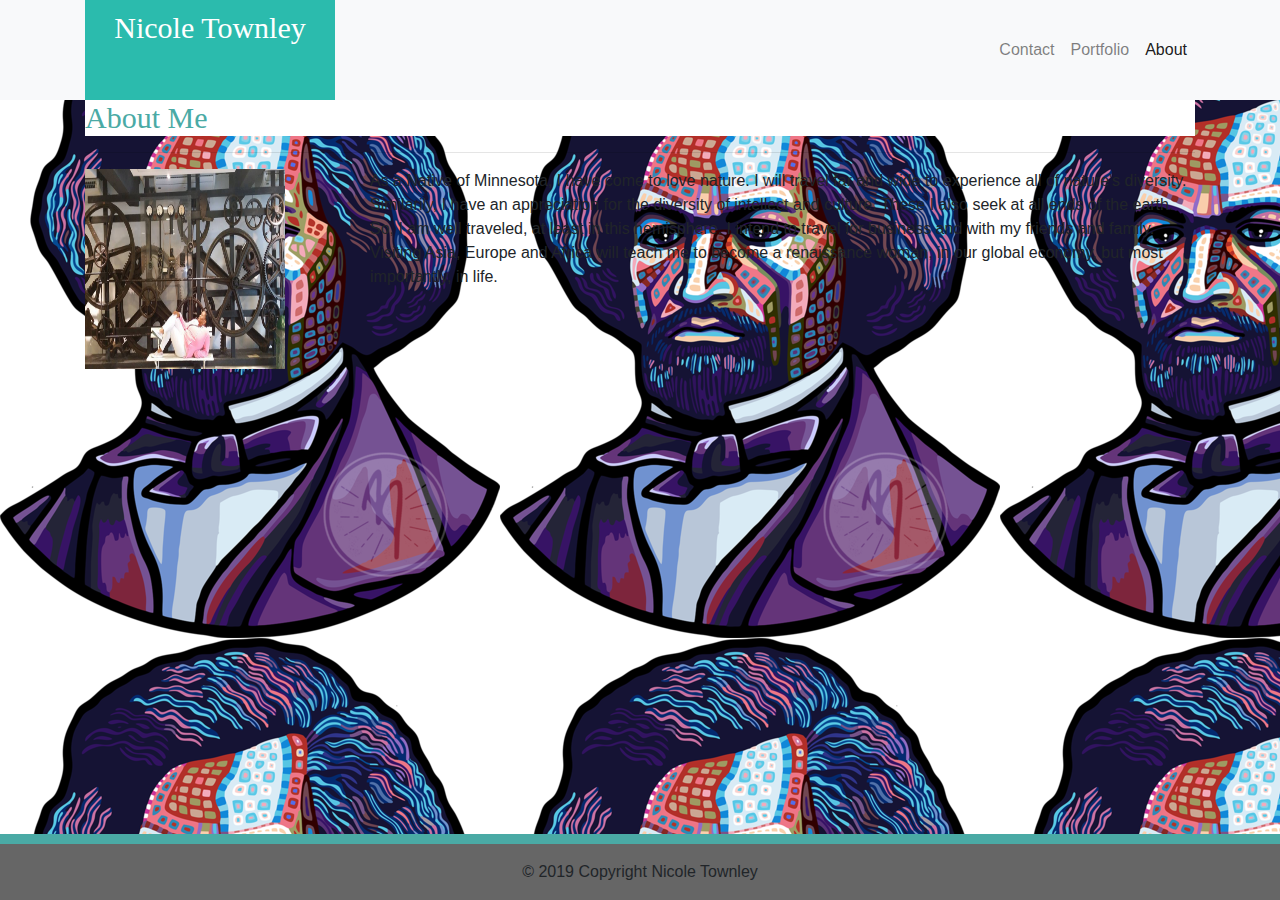
<file: index.html>
<!DOCTYPE html>
<html class="no-js h-100" lang="en-us">

<head>
  <meta charset="UTF-8">
  <meta name="viewport" content="width=device-width, initial-scale=1.0">
  <meta http-equiv="X-UA-Compatible" content="ie=edge">
  <link rel="stylesheet" href="https://stackpath.bootstrapcdn.com/bootstrap/4.3.1/css/bootstrap.min.css"
    integrity="sha384-ggOyR0iXCbMQv3Xipma34MD+dH/1fQ784/j6cY/iJTQUOhcWr7x9JvoRxT2MZw1T" crossorigin="anonymous">
  <link rel="stylesheet" type="text/css" href="assets/css/Style.css">




  <title>Document</title>
</head>

<body class="d-flex flex-column h-100">
  <nav class="navbar navbar-expand-lg navbar-light bg-light p-0">
    <div class="container">
      <!-- Brand and toggle get grouped for better mobile display -->
      <a class="navbar-brand" href="index.html" id="logo"
        style="height: 100px; width: 250px; background-color:#2BBBAD;">Nicole
        Townley</a>

      <button class="navbar-toggler" type="button" data-toggle="collapse" data-target="#navbarTogglerDemo01"
        aria-controls="navbarTogglerDemo01" aria-expanded="false" aria-label="Toggle navigation">
        <span class="navbar-toggler-icon"></span>
      </button>
      <!-- Collect the nav links, forms, and other co0i ntent for toggling -->
      <div class="collapse navbar-collapse" id="navbarTogglerDemo01">
        <ul class="navbar-nav ml-auto mt-2 mt-lg-0">
          <li class="nav-item">
            <a class="nav-link" href="contact.html">Contact</a>
          </li>
          <li class="nav-item">
            <a class="nav-link" href="portfolio.html">Portfolio</a>
          </li>
          <li class="nav-item active">
            <a class="nav-link" href="index.html">About</a>
          </li>
        </ul>
      </div>
      <!-- /.navbar-collapse -->
    </div>
    <!-- /.container -->
  </nav>
  <!-- End of navbar -->

  <!-- Start of container -->
  <main class="container">
    <section class="row">
      <div class="col">
        <article class="block">
          <h1 class="block-header">About Me</h1>
          <hr />

          <div class="row">
            <div class="col-sm-3">
              <img src="assets/images/SugarHill-Rio.jpg">
            </div>


            <div class="col-sm-9">
              <p id="bio-texts">As a Native of Minnesota, I have come to love nature. I will travel far and wide to experience all of nature's diversity. Similarily, I have an appreciation for the diversity of intellect and culture. These I also seek at all ends of the earth. So, I am well traveled, at least in this hemisphere.
                I intend to travel for business and with my friends and family. Visiting Asia, Europe and Africa will teach me to become a renaissance woman; in our global economy, but most importantly, in life.
              </p>
            </div>
          </div>

      </div>
    </section>
  </main>
  </div>
  <!-- Footer -->


  <!-- Footer -->

  <footer class="footer mt-auto text-center py-3" style="background-color:#666666">© 2019 Copyright Nicole Townley


  </footer>















</body>

</html>
</file>
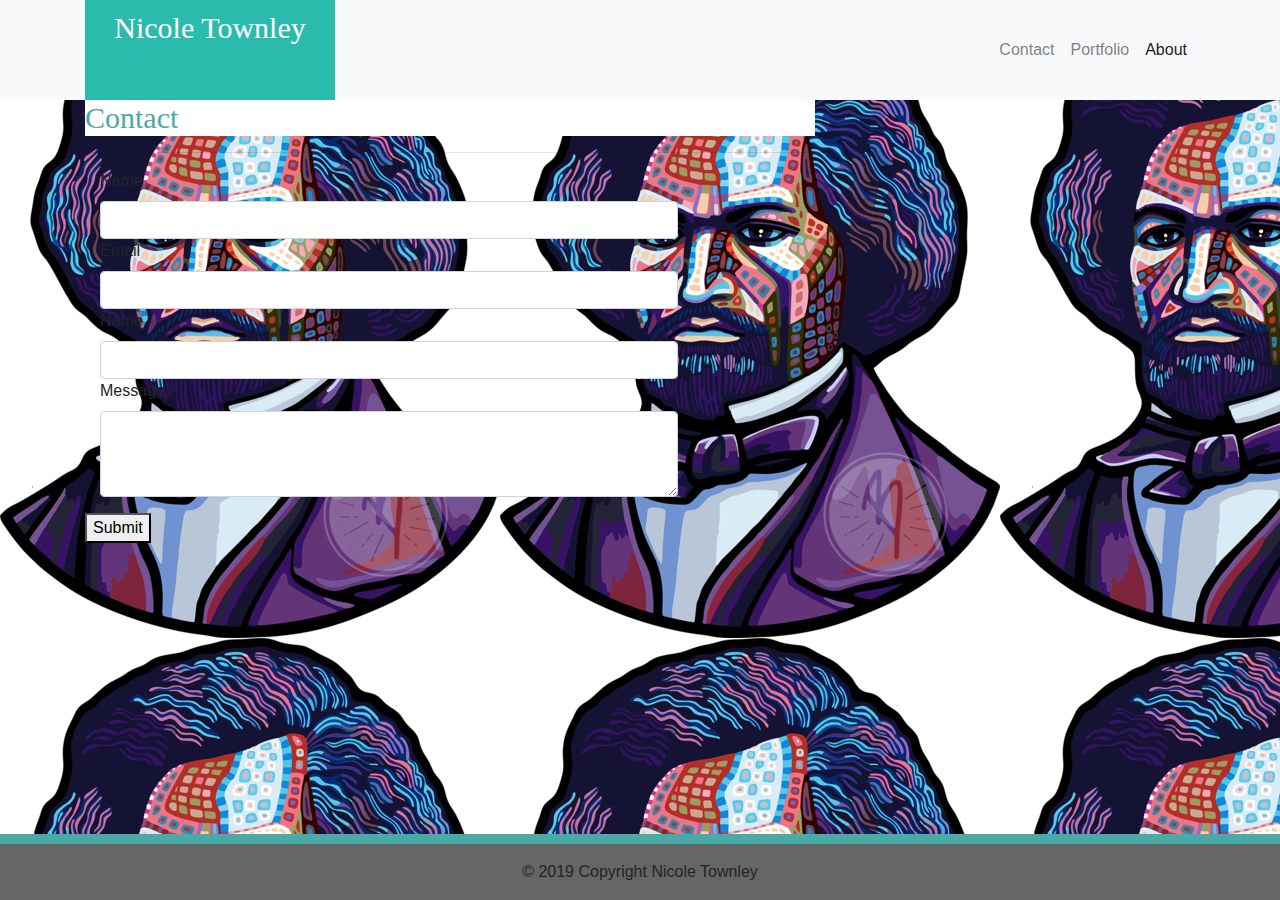
<file: contact.html>
<html class="no-js h-100" lang="en-us">

<head>
  <meta charset="UTF-8">
  <meta name="viewport" content="width=device-width, initial-scale=1.0">
  <meta http-equiv="X-UA-Compatible" content="ie=edge">
  <link rel="stylesheet" href="https://stackpath.bootstrapcdn.com/bootstrap/4.3.1/css/bootstrap.min.css"
    integrity="sha384-ggOyR0iXCbMQv3Xipma34MD+dH/1fQ784/j6cY/iJTQUOhcWr7x9JvoRxT2MZw1T" crossorigin="anonymous">
  <link rel="stylesheet" type="text/css" href="assets/css/Style.css">




  <title>Document</title>
</head>

<body class="d-flex flex-column h-100">
  <nav class="navbar navbar-expand-lg navbar-light bg-light p-0">
    <div class="container">
      <!-- Brand and toggle get grouped for better mobile display -->
      <a class="navbar-brand" href="index.html" id="logo"
        style="height: 100px; width: 250px; background-color:#2BBBAD;">Nicole
        Townley</a>

      <button class="navbar-toggler" type="button" data-toggle="collapse" data-target="#navbarTogglerDemo01"
        aria-controls="navbarTogglerDemo01" aria-expanded="false" aria-label="Toggle navigation">
        <span class="navbar-toggler-icon"></span>
      </button>
      <!-- Collect the nav links, forms, and other content for toggling -->
      <div class="collapse navbar-collapse" id="navbarTogglerDemo01">
        <ul class="navbar-nav ml-auto mt-2 mt-lg-0">
          <li class="nav-item">
            <!-- Collect the nav links, forms, and other content for toggling -->
            <div class="collapse navbar-collapse" id="navbarTogglerDemo01">
              <ul class="navbar-nav ml-auto mt-2 mt-lg-0">
                <li class="nav-item">
                  <a class="nav-link" href="contact.html">Contact</a>
                </li>
                <li class="nav-item">
                  <a class="nav-link" href="portfolio.html">Portfolio</a>
                </li>
                <li class="nav-item active">
                  <a class="nav-link" href="index.html">About</a>
                </li>
              </ul>
            </div>
            <!-- /.navbar-collapse -->
      </div>
      <!-- /.container -->
  </nav>
  <!-- End of navbar -->

  <!-- Start of container -->
  <main class="container">
    <section class="row">
      <div class="col-md-8">
        <article class="block">
          <h1 class="block-header">Contact</h1>
          <hr>

          <form>
            <div class="form-group">
              <label for="Name" class="col-sm-2 control-label">Name</label>
              <div class="col-sm-10">
                <input type="text" class="form-control input-md" id="imputName" placeholder="">
              </div>


              <div class="form-group">
                <label for="email" class="col-sm-2 control-label">Email</label>
                <div class="col-sm-10">
                  <input type="text" class="form-control input-md" id="imputName" placeholder="">
                </div>
                <div class="form-group">
                  <label for="Name" class="col-sm-2 control-label">Name</label>
                  <div class="col-sm-10">
                    <input type="text" class="form-control input-md" id="imputName" placeholder="">
                  </div>


                  <div class="form-group">
                    <label class="col-sm-2 control-label" for="msg">Message:</label>
                    <div class="col-sm-10"><textarea id="msg" class="form-control" rows="3"></textarea></div>

                  </div>
                  <button type="submit" class="submit-btn">Submit</button>
          </form>
      </div>
      </article>
      </div>
    </section>
  </main>


  <!-- Footer -->

















  <!-- Footer -->















  <footer class="footer mt-auto text-center py-3" style="background-color:#666666">© 2019 Copyright Nicole Townley


  </footer>





</body>

</html>
</file>
<file: assets/css/Style.css>
#logo {
  font-family: "Georgia", Times, Times New Roman, serif;
  text-align: center;
  color: #ffffff;
  font-size: 30px;
}
#Panel-heading {
  height: 10px;
  background: #4aaaa5;
}
.block-header {
  font-family: "Georgia", Times, Times New Roman, serif;
  font-size: 30px;
  color: #4aaaa5;
  background-color: white;
}

img { 
  height: 200px;
  width: 200px;
}

h5 {
    color:  #ffffff;
    background-color: #4aaaa5;
    font-size: 18px;
    font-family: Georgia, 'Times New Roman', Times, serif;
}

body {
  background-image: url("/assets/images/Rutgers.jpg");
}
    .card-img-overlay {
        text-align: center;
        margin: 0 auto;
        width: inherit;
        top: initial;
        padding: 0;
        bottom:0;
    }
    footer {
        border-top: 10px solid #4aaaa5;
    
    }

    .card { 
        border: none;
        margin: 10px 10px;
    }
</file>
